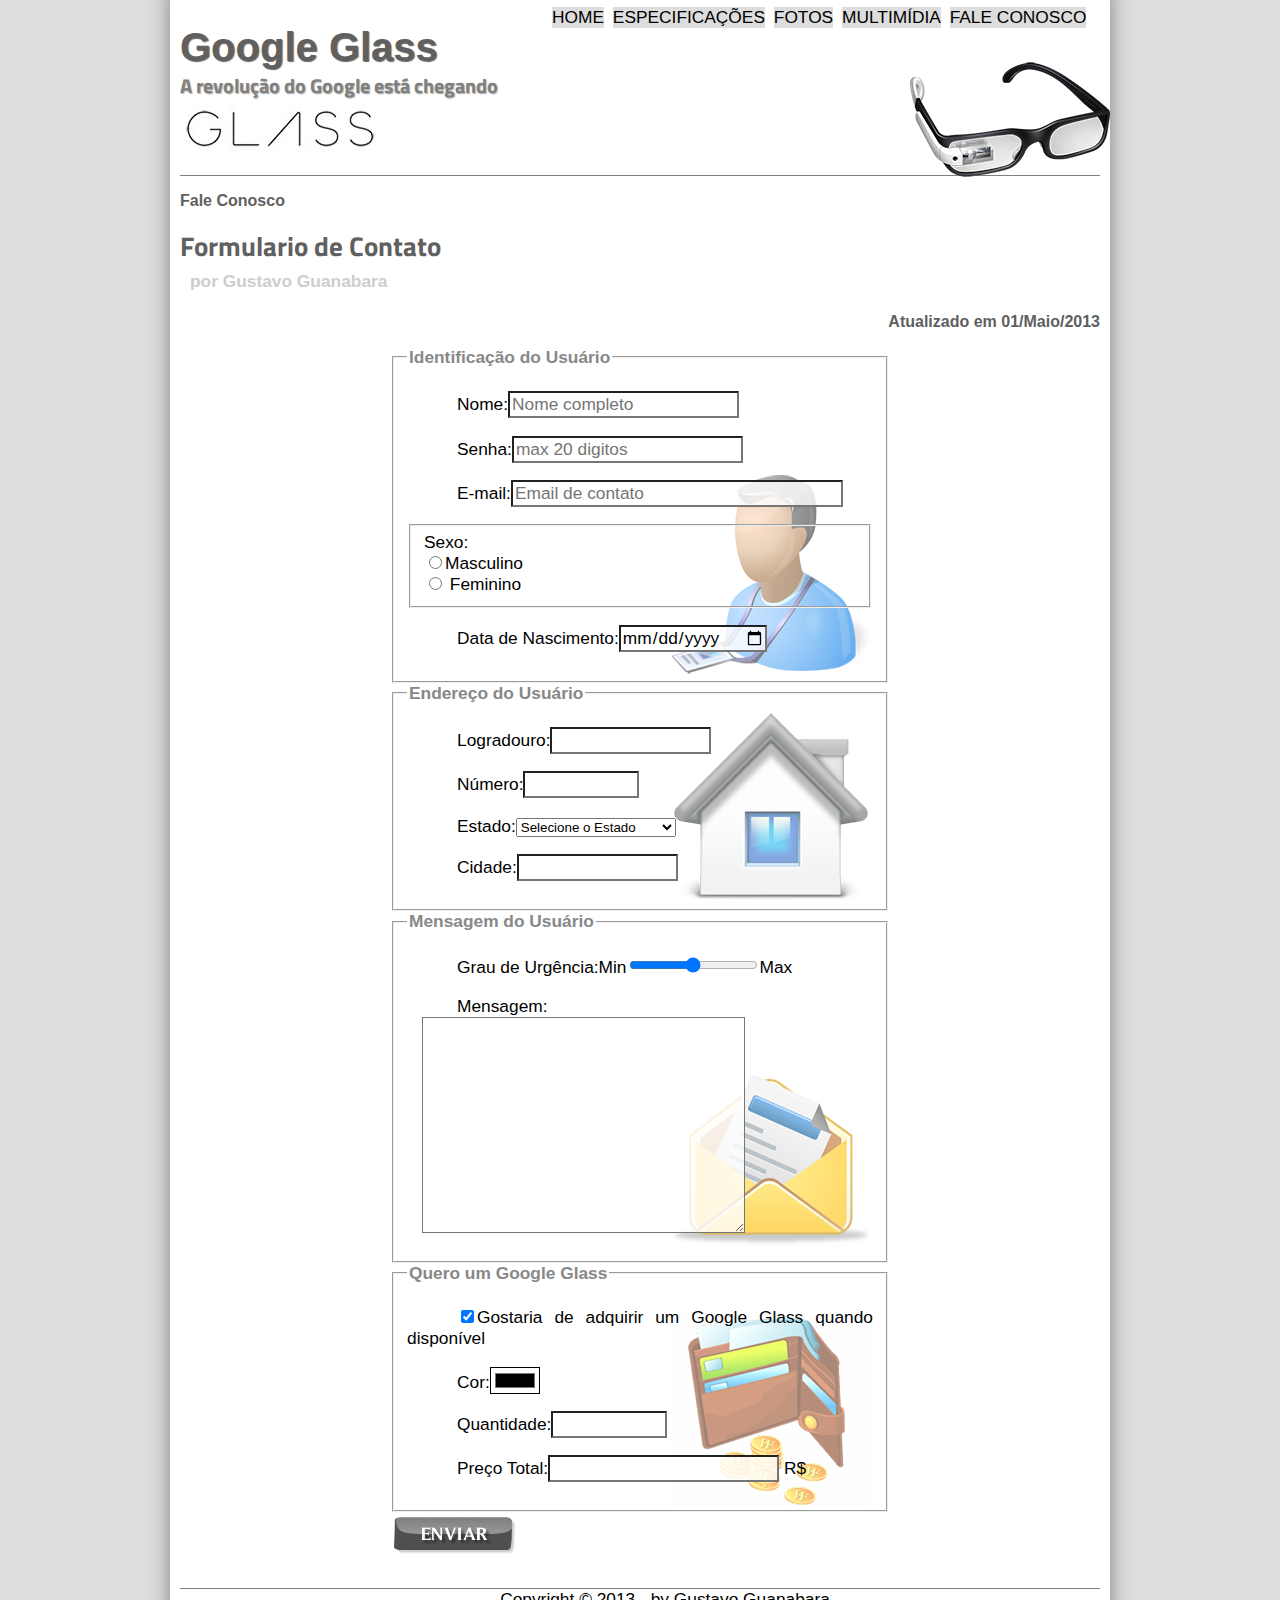
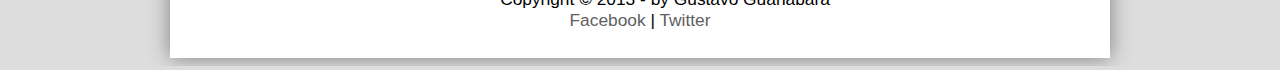
<file: fale-conosco.html>
<!doctype html>

<html lang="pt-br">


    <head>
        <meta charset="utf-8"/>
        <title>Tudo sobre google glass </title>
        <link rel="stylesheet" href="_css/estilo.css"/>
        <link rel="stylesheet" href="_css/form.css"/>
        
    </head>
    <script language="javascript" src="_javascript\funcoes.js"></script>
        <script>
                function calc_total(){
                    var qtd = parseInt(document.getElementById('cQtd').value);
                    total = qtd * 1500;
                    document.getElementById('cTot').value = total;
                }
        </script>

    <body>
        <div id="interface">
            <header id="cabecalho">
            
                <hgroup>
                    <h1>Google Glass </h1>
                    <h2> A revolução do Google está chegando </h2>
                </hgroup>
            
                <img id="icone" src="_imagens\glass-oculos-preto-peq.png"/>
            
            <nav id="menu">
                <h1>Menu Principal</h1>
                <ul type="disc">
                    <li onmouseover="mudaFoto('_imagens/home.png')" onmouseout="mudaFoto('_imagens/contato.png')" ><a href="index.html">Home</a></li>
                    <li onmouseover="mudaFoto('_imagens/especificacoes.png')" onmouseout="mudaFoto('_imagens/contato.png')" ><a href="specs.html">Especificações</a></li>
                    <li onmouseover="mudaFoto('_imagens/fotos.png')" onmouseout="mudaFoto('_imagens/contato.png')" ><a href="fotos.html">Fotos</a></li>
                    <li onmouseover="mudaFoto('_imagens/multimidia.png')" onmouseout="mudaFoto('_imagens/contato.png')" ><a href="multimidia.html">Multimídia</a></li>
                    <li onmouseover="mudaFoto('_imagens/contato.png')" onmouseout="mudaFoto('_imagens/contato.png')" ><a href="fale-conosco.html">Fale conosco</a></li>
                    </ul>
            </nav>
        </header>

        <section id="corpo-full">
        <article id="noticia-principal">
        <header id="cabecalho-artigo">
        <hgroup>
        <h3>Fale Conosco</h3>
        <h1>Formulario de Contato</h1>
        <h2>por Gustavo Guanabara</h2>
        <h3 class="direita">Atualizado em 01/Maio/2013</h3>
        </hgroup>
        </header>
        </article>

    <form method="post" id="fContato" action="mailto:diogo.v2017@gmail.com" oninput="calc_total()">
<fieldset id="usuario"><legend>Identificação do Usuário</legend>
    <p>Nome:<input type="text" name="tNome" id="cNome" size="20" max-length="100" placeholder="Nome completo"/></p>
     <p> Senha:<input type="password" name="tSenha" id="cSenha" size="20" max-length="20" placeholder="max 20 digitos"/></p>
     <p> E-mail:<input type="email" name="tEmail" id="cEmail" size="30" max-length="30" placeholder="Email de contato"/></p>
     <fieldset id="sexo"> Sexo:<br/>
           <input type="radio" name="tSexo" id="cMasc"/><label for="cMasc">Masculino</label> <br/>
          <input type="radio" name="tSexo" id="cFem" /> <label for="cFem">Feminino</label>
       </fieldset>
      <p>Data de Nascimento:<input type="date" name="tNasc" id="cNasc"/></p>
</fieldset>
<fieldset id="endereco"><legend>Endereço do Usuário</legend>
      <p>Logradouro:<input type="text" name="tRua" id="cRua" size="13" max-length="70" /></p>
      <p>Número:<input type="number" name="tNum" id="cNum" min="0" max="9999999" />
      <p> Estado:<select  name="tEst" id="cEst">
             <option value="0">Selecione o Estado</option>
             <option value="DF">Distrito Federal</option>
        <optgroup label="Norte">
                <option value="AM">Amazonas</option>
                <option value="RR">Roraima</option>
                <option value="AP">Amapá</option>
                <option value="PA">Pará</option>
                <option value="TO">Tocantins</option>
                <option value="RO">Rondônia</option>
                <option value="AC">Acre</option>
        </optgroup>
        <optgroup label="Nordeste">
                <option value="MA">Maranhão</option>
                <option value="PI">Piauí</option>
                <option value="CE">Ceará</option>
                <option value="RN">Rio Grande do Norte</option>
                <option value="PE">Pernambuco</option>
                <option value="PB">Paraíba</option>
                <option value="SE">Sergipe</option>
                <option value="AL">Alagoas</option>
                <option value="BA">Bahia</option>
         </optgroup>
         <optgroup label="Centro-Oeste">
                <option value="GO">Goiás</option>
                <option value="MS">Mato Grosso do Sul</option>
                <option value="MT">Mato Grosso</option>
         </optgroup>
         <optgroup label="Sudeste">
                <option value="SP">São Paulo</option>
                <option value="RJ">Rio de Janeiro</option>
                <option value="MG">Minas Gerais</option>
                <option value="ES">Espirito Santo</option>
         </optgroup>
         <optgroup label="Sul">
                <option value="PR">Paraná</option>
                <option value="RS">Rio Grande do Sul</option>
                <option value="SC">Santa Catarina</option>
         </optgroup>
         </select>
    </p>

     <p> Cidade:<input type="text" name="tCid" id="cCid" size="13" max-length="50"/></p>

</fieldset>
<fieldset id="mensagem"><legend>Mensagem do Usuário</legend>
     <p> Grau de Urgência:Min<input type="range" name="tUrg" id="tUrg" min="0" max="20" step="2"/>Max</p>
     <p> Mensagem:<textarea name="tMsg" id="cMsg" cols="30" rows="10" > </textarea></p>
</fieldset>
<fieldset id="pedido"><legend>Quero um Google Glass</legend>
     <p> <input type="checkbox" name="tPed" id="cPed" checked/>Gostaria de adquirir um Google Glass quando disponível</p>
     <p> Cor:<input type="color" name="tCor" id="cCor"/></p>
     <p> Quantidade:<input type="number" name="tQtd" id="cQtd" min="0" max="9999999"/></p>
     <p> Preço Total:<input type="text" name="tTot" id="cTot" place-holder="Total a pagar" readonly/> R$</p>
</fieldset>

    <input type="image" name="tEnviar" src="_imagens/botao-enviar.png ">
    </form>
<footer id="rodape">
        <p>Copyright &copy; 2013 - by Gustavo Guanabara <br/> 
        <a href="http://facebook.com" target="_blank">Facebook</a> | <a href="http://twitter.com" target="_blank">Twitter</a></p>
    </footer>
</file>
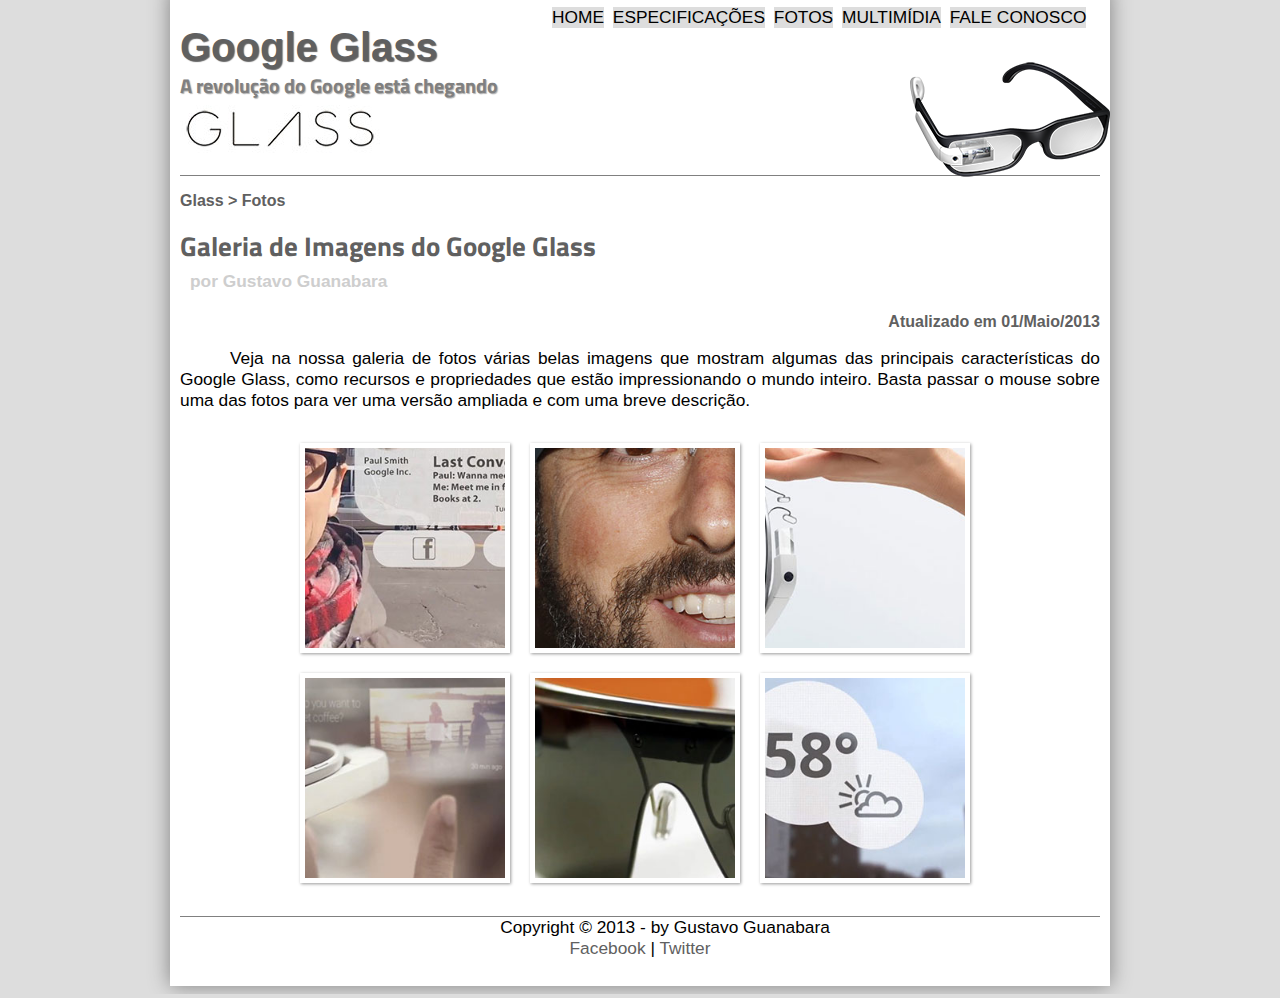
<file: fotos.html>
<!doctype html>

<html lang="pt-br">


	<head>
		<meta charset="utf-8"/>
		<title>Tudo sobre google glass </title>
		<link rel="stylesheet" href="_css/estilo.css"/>
		<link rel="stylesheet" href="_css/fotos.css"/>

		
	</head>
	<script language="javascript" src="_javascript\funcoes.js"></script>
	<body>
		<div id="interface">
			<header id="cabecalho">
			
				<hgroup>
					<h1>Google Glass </h1>
					<h2> A revolução do Google está chegando </h2>
				</hgroup>
			
				<img id="icone" src="_imagens\glass-oculos-preto-peq.png"/>
			
			<nav id="menu">
				<h1>Menu Principal</h1>
				<ul type="disc">
					<li onmouseover="mudaFoto('_imagens/home.png')" onmouseout="mudaFoto('_imagens/fotos.png')"  ><a href="index.html">Home</a></li>
					<li onmouseover="mudaFoto('_imagens/especificacoes.png')" onmouseout="mudaFoto('_imagens/fotos.png')"  ><a href="specs.html">Especificações</a></li>
					<li onmouseover="mudaFoto('_imagens/fotos.png')" onmouseout="mudaFoto('_imagens/fotos.png')"  ><a href="fotos.html">Fotos</a></li>
					<li onmouseover="mudaFoto('_imagens/multimidia.png')" onmouseout="mudaFoto('_imagens/fotos.png')"  ><a href="multimidia.html">Multimídia</a></li>
					<li onmouseover="mudaFoto('_imagens/contato.png')" onmouseout="mudaFoto('_imagens/glass-oculos-preto-peq.png')" ><a href="fale-conosco.html">Fale conosco</a></li>
					</ul>
			</nav>
		</header>

		<section id="corpo-full">
		<article id="noticia-principal">
		<header id="cabecalho-artigo">
		<hgroup>
		<h3>Glass > Fotos</h3>
		<h1>Galeria de Imagens do Google Glass</h1>
		<h2>por Gustavo Guanabara</h2>
		<h3 class="direita">Atualizado em 01/Maio/2013</h3>
		</hgroup>
		</header>


<p>Veja na nossa galeria de fotos várias belas imagens que mostram algumas das principais características do Google Glass, como recursos e propriedades que estão impressionando o mundo inteiro. Basta passar o mouse sobre uma das fotos para ver uma versão ampliada e com uma breve descrição.</p>
	<ul id="album-fotos">
	<li id="foto01"><span>Agenda e lembretes</span></li>
 	<li id="foto02"><span>Sergey Brin usando o Glass</span></li>
	<li id="foto03"> <span>Leve e compacto</span> </li>
 	<li id="foto04"><span>Sensação de uma tela de 50"</span></li>
    <li id="foto05"><span>Vários tipos de lente</span></li>
    <li id="foto06"><span>Informações importantes</span></li>
	</article>
	<footer id="rodape">
		<p>Copyright &copy; 2013 - by Gustavo Guanabara <br/> 
		<a href="http://facebook.com" target="_blank">Facebook</a> | <a href="http://twitter.com" target="_blank">Twitter</a></p>
	</footer>
</file>
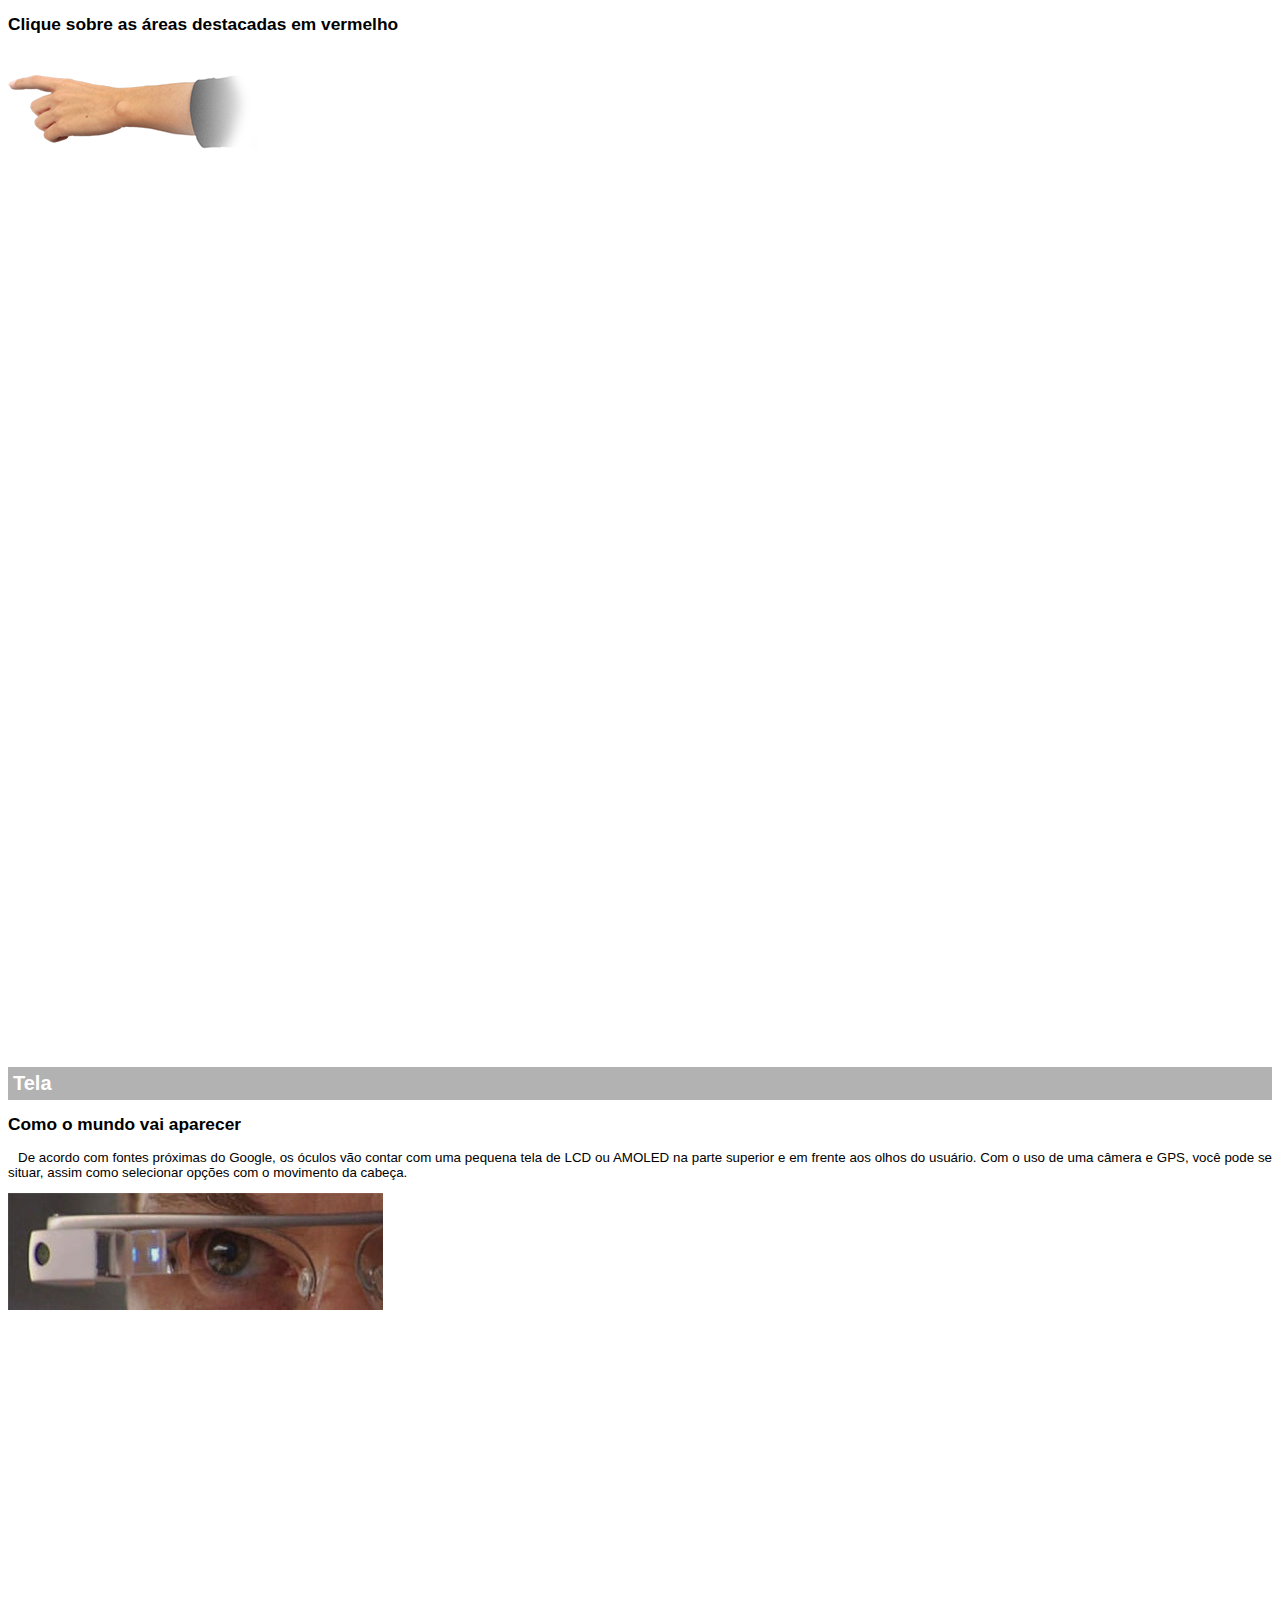
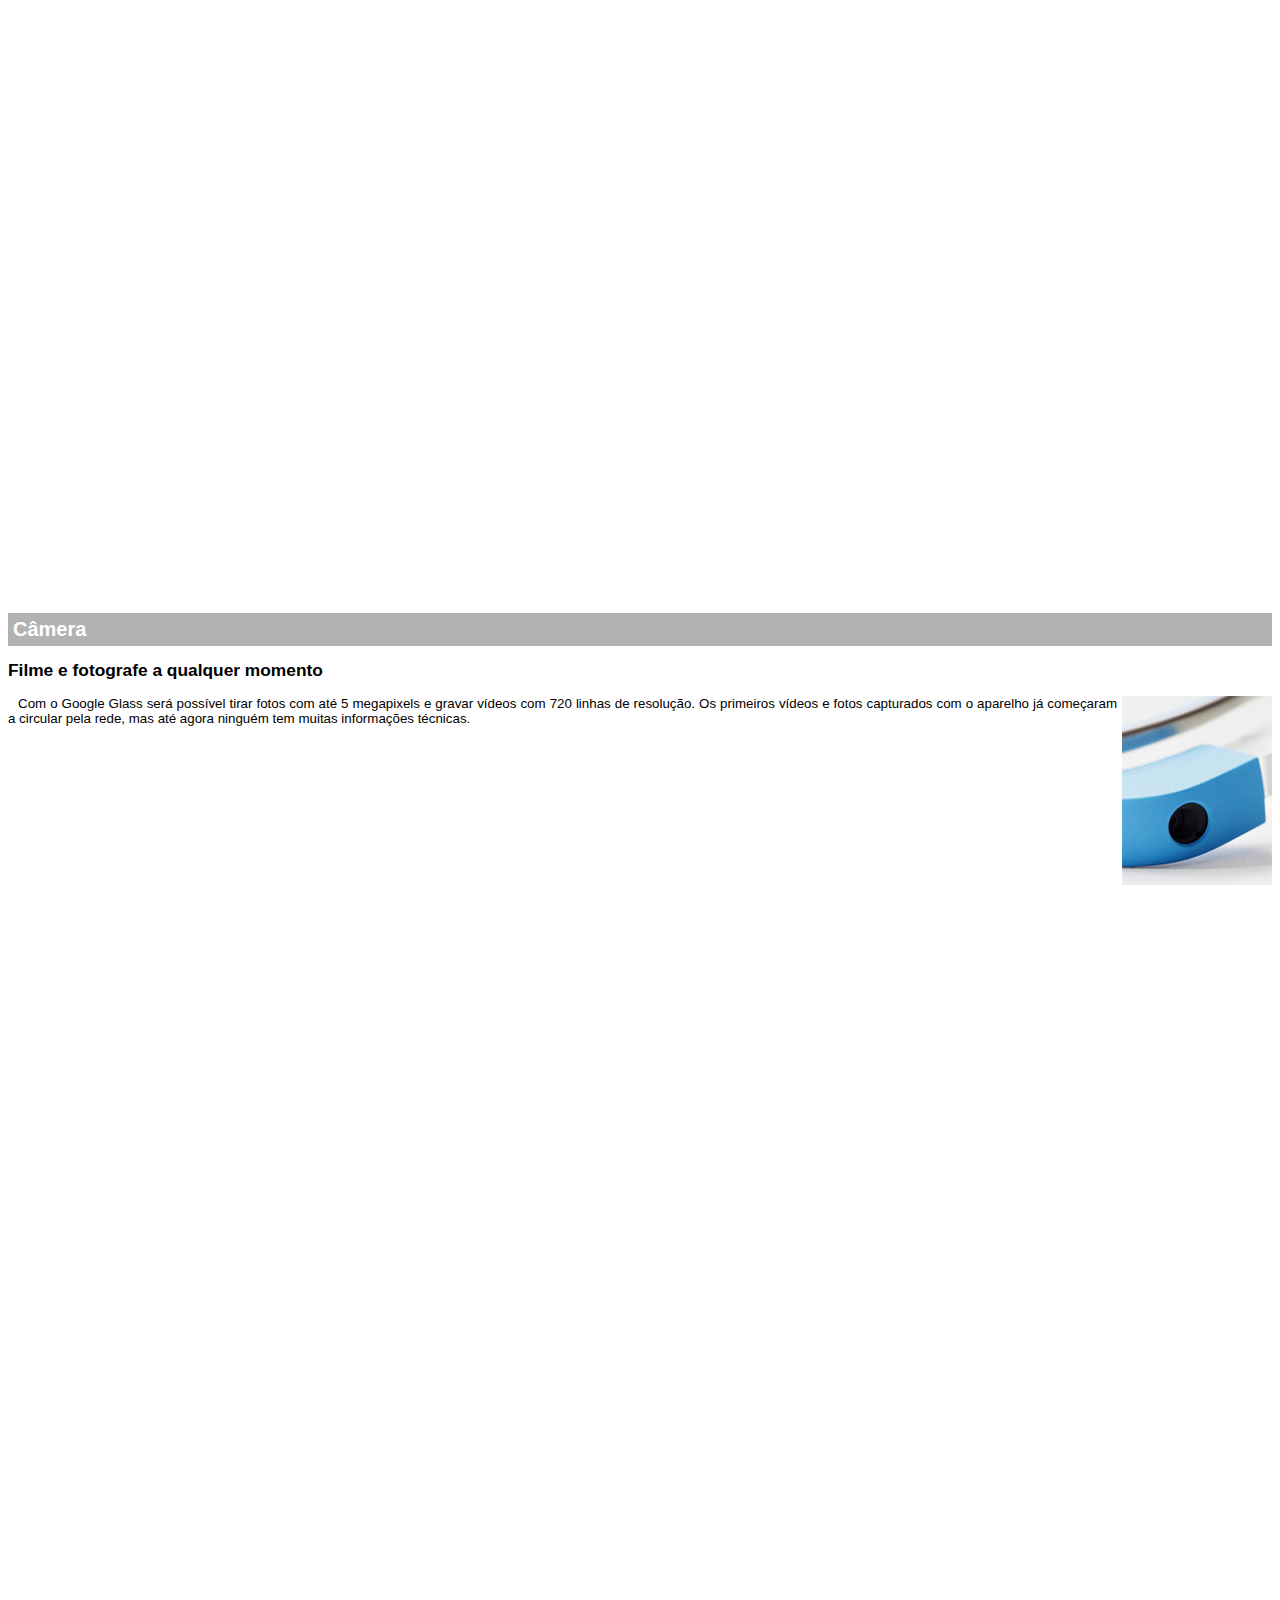
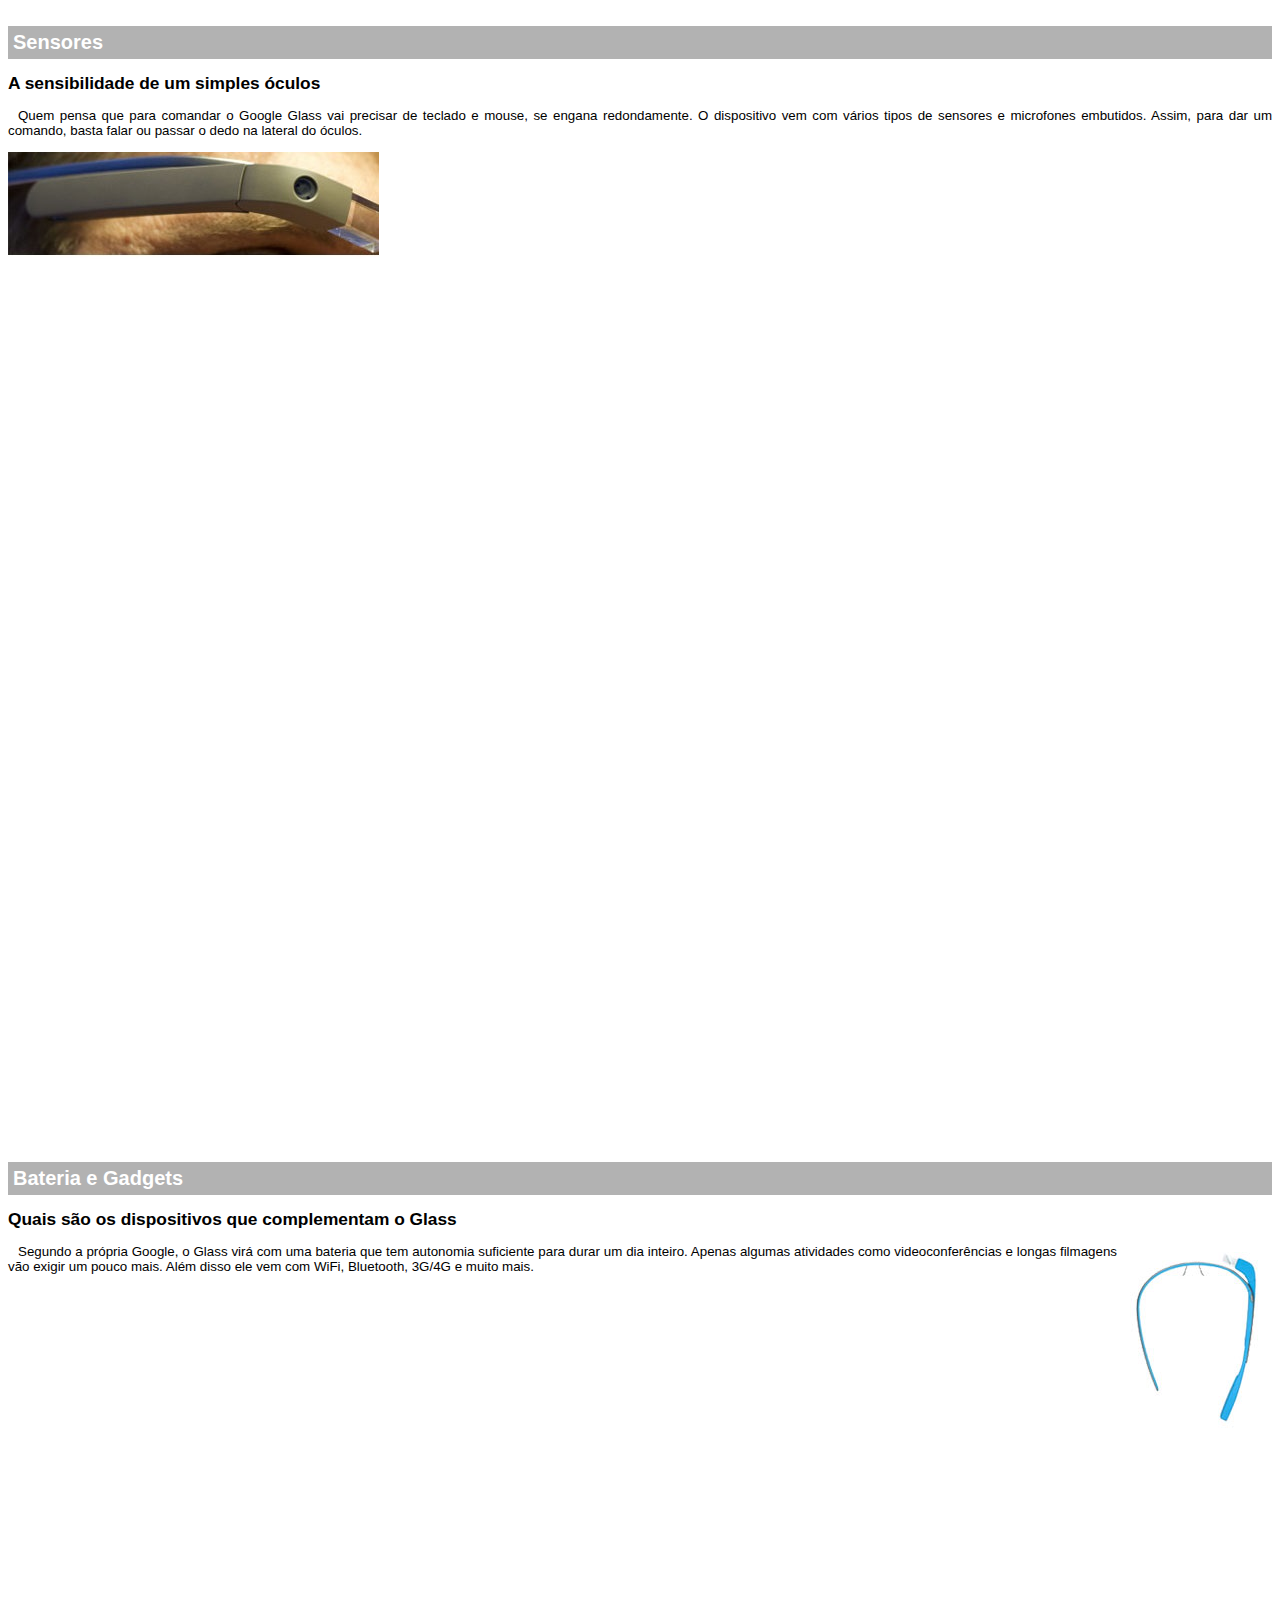
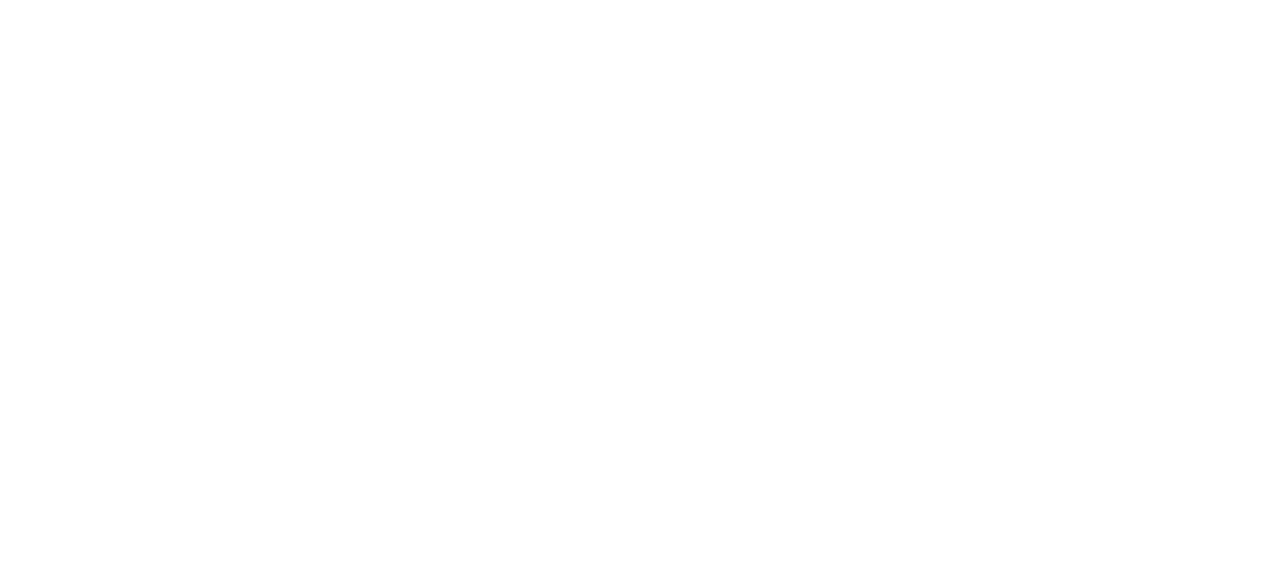
<file: google-glass.html>
<!doctype html>

<html lang="pt-br">
<head>
		<meta charset="utf-8"/>
		<title>Informacoes sobre Google Glass </title>
		<style>
			body{
				font-family: Arial;
				font-size:10pt;
			}
			p{
				text-indent:10px;
				text-align:justify;
			}
			article h1{
				font-size:15pt;
				color:#ffffff;
				padding: 5px;
				background-color: rgba(0,0,0, 0.3);
				margin : 0px;
			}
			article h2{
				font-size:13pt;
				color:#888888:
				margin:0px;
			}
			article{
				margin-bottom:900px;
			}

			img.img-dir{
				display:block;
				float:right;
				margin-left: 5px;
			}
		</style>
		
	</head>
	<body>
		<article id="topo">
		<header>
		<h2>Clique sobre as áreas destacadas em vermelho</h2>
		</header>
		<img src="_imagens\mao.png" alt="Mao apontando para esquerda"/>
		</article>

		<article id="tela">
			<header>
			<h1>Tela</h1>
			<h2>Como o mundo vai aparecer</h2>
			</header>

			<p>De acordo com fontes próximas do Google, os óculos vão contar com uma pequena tela de LCD ou AMOLED na parte superior e em frente aos olhos do usuário. Com o uso de uma câmera e GPS, você pode se situar, assim como selecionar opções com o movimento da cabeça.</p>
			
			<img src="_imagens\det-tela.jpg" alt="Tela do google glass	"/>
		</article>

		<article id="camera" >
			<header>
				<h1>Câmera</h1>
				<h2>Filme e fotografe a qualquer momento</h2>
			</header>
			<img src="_imagens\det-camera.jpg" class="img-dir" alt="Camera do google glass"/>
		<p>Com o Google Glass será possível tirar fotos com até 5 megapixels e gravar vídeos com 720 linhas de resolução. Os primeiros vídeos e fotos capturados com o aparelho já começaram a circular pela rede, mas até agora ninguém tem muitas informações técnicas.</p>

		</article>

		<article id="sensores">
			<header>
			<h1>Sensores</h1>
			<h2>A sensibilidade de um simples óculos</h2>
			</header>
		<p>Quem pensa que para comandar o Google Glass vai precisar de teclado e mouse, se engana redondamente. O dispositivo vem com vários tipos de sensores e microfones embutidos. Assim, para dar um comando, basta falar ou passar o dedo na lateral do óculos.</p>
		<img src="_imagens\det-touch.jpg" alt="Sensores do google glass"/>
		</article>

		<article id="gadgets" >
			<header>
				<h1>Bateria e Gadgets</h1>
				<h2>Quais são os dispositivos que complementam o Glass</h2>
			<header>
			<img src="_imagens\det-bateria.jpg" class="img-dir" alt="Bateria do google glass"/>
		<p>Segundo a própria Google, o Glass virá com uma bateria que tem autonomia suficiente para durar um dia inteiro. Apenas algumas atividades como videoconferências e longas filmagens vão exigir um pouco mais. Além disso ele vem com WiFi, Bluetooth, 3G/4G e muito mais.</p>
		</article>

	</body>
<html>
</file>
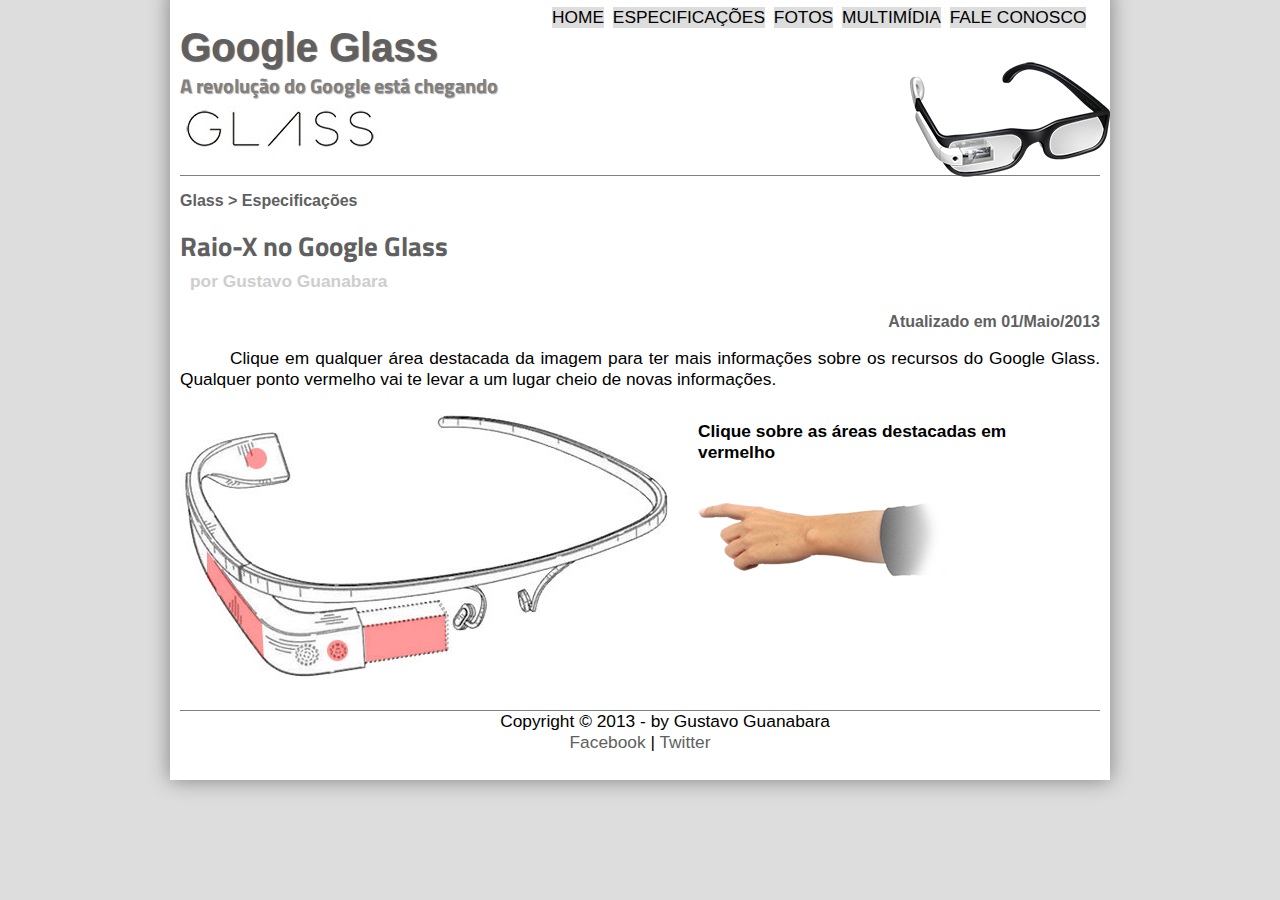
<file: specs.html>
<!doctype html>

<html lang="pt-br">


	<head>
		<meta charset="utf-8"/>
		<title>Tudo sobre google glass </title>
		<link rel="stylesheet" href="_css/estilo.css"/>
		<link rel="stylesheet" href="_css/specs.css"/>
		
	</head>
	<script language="javascript" src="_javascript\funcoes.js"></script>
	<body>
		<div id="interface">
			<header id="cabecalho">
			
				<hgroup>
					<h1>Google Glass </h1>
					<h2> A revolução do Google está chegando </h2>
				</hgroup>
			
				<img id="icone" src="_imagens\glass-oculos-preto-peq.png"/>
			
			<nav id="menu">
				<h1>Menu Principal</h1>
				<ul type="disc">
					<li onmouseover="mudaFoto('_imagens/home.png')" onmouseout="mudaFoto('_imagens/especificacoes.png')" ><a href="index.html">Home</a></li>
					<li onmouseover="mudaFoto('_imagens/especificacoes.png')" onmouseout="mudaFoto('_imagens/especificacoes.png')" ><a href="specs.html">Especificações</a></li>
					<li onmouseover="mudaFoto('_imagens/fotos.png')" onmouseout="mudaFoto('_imagens/especificacoes.png')" ><a href="fotos.html">Fotos</a></li>
					<li onmouseover="mudaFoto('_imagens/multimidia.png')" onmouseout="mudaFoto('_imagens/especificacoes.png')" ><a href="multimidia.html">Multimídia</a></li>
					<li onmouseover="mudaFoto('_imagens/contato.png')" onmouseout="mudaFoto('_imagens/especificacoes.png')" ><a href="fale-conosco.html">Fale conosco</a></li>
					</ul>
			</nav>
		</header>
	<section id="corpo-full">
		<article id="noticia-principal">
		<header id="cabecalho-artigo">
		<hgroup>
		<h3>Glass > Especificações</h3>
		<h1>Raio-X no Google Glass</h1>
		<h2>por Gustavo Guanabara</h2>
		<h3 class="direita">Atualizado em 01/Maio/2013</h3>
		</hgroup>
		</header>

		<p>Clique em qualquer área destacada da imagem para ter mais informações sobre os recursos do Google Glass. Qualquer ponto vermelho vai te levar a um lugar cheio de novas informações.</p>
		<section="conteudo">
			<img src="_imagens\glass-esquema-marcado.jpg" usemap="#meumapa"/>
				<map name="meumapa">
					<area shape="poly" coords="183,220,265,208,266,242,186,254" href="google-glass.html#tela" target="janela"/>
					<area shape="circle" coords="158,243,11" href="google-glass.html#camera" target="janela"/>
					<area shape="circle" coords="76,53,10" href="google-glass.html#gadgets" target="janela"/>
					<area shape="poly" coords="28,148,80,215,83,250,27,167" href="google-glass.html#sensores" target="janela"/>﻿
				</map>
			<iframe src="google-glass.html" name="janela" id="frame-spec" ></iframe>
		
		</article>
	</section>
		<footer id="rodape">
		<p>Copyright &copy; 2013 - by Gustavo Guanabara <br/> 
		<a href="http://facebook.com" target="_blank">Facebook</a> | <a href="http://twitter.com" target="_blank">Twitter</a></p>
		</footer>
</file>
<file: _css/estilo.css>
@charset "utf-8";
@import url('https://fonts.googleapis.com/css?family=Titillium+Web');



	body{
		font-family: 'Arial', sans-serif;
		font-size:13pt;
		background-color: #dddddd;
		color: rgba(0,0,0,1);

	 }

	 div#interface{
	 	width:920px;
	 	background-color:white;
	 	margin: -20px auto 0px auto;
	 	box-shadow: 0px 0px 20px gray;
	 	padding: 10px;
	 	position:relative;
	 }
	 header#cabecalho{
	 	border-bottom: 1px gray solid;
	 	height:150px;
	 	background: url("../_imagens/glass-logo-peq.jpg") no-repeat 0px 80px;


	 }
	 header#cabecalho h1{
	 	
	 	font-size:30pt;
	 	color:#606060;
	 	text-shadow: 1px 1px 1px rgba(0,0,0,0.6);
	 	padding: 0px;
	 	margin-bottom:0px;

	 }
	 header#cabecalho h2{
	 	font-family: 'Titillium Web', sans-serif;
	 	font-size:15pt;
	 	color:#808080;
	 	text-shadow: 1px 1px 1px rgba(0,0,0,0.3);
	 	padding: 0px;
	 	margin-top:0px;
	 	
	 }

	 header#cabecalho img#icone{
	 	position:absolute;
	 	left: 740px;
	 	top: 70px;

	 }
	 
	p{
		text-align:justify; 
		text-indent:50px;

	 }
	 a{
	 	color: #606060;
	 	text-decoration: none;
	 }
	 a:hover {
	 	text-decoration: underline;
	 	color : red;
	 }

/*Formataçao de imagens com legendas*/
	figure.foto-legenda  {
		position:relative;
		border: 8px solid white;
		box-shadow: 1px 1px 4px black;
	
	}

	figure.foto-legenda img{
		width:100%;
		height:100%;

	}

	figure.foto-legenda figcaption{
		opacity:0;
		position:absolute;
		top:0px;
		background-color: rgb(0,0,0,0.4);
		color:white;
		width: 100%;
		height:100%; 
		padding: 10px;
		box-sizing: border-box;
		transition: opacity 1s;

	}
	figure.foto-legenda:hover figcaption{
		opacity:1;
	}

/*Formataçao do Menu*/
	nav#menu{
		display:block;
	}

	nav#menu ul{
		
		list-style:none;
		text-transform:uppercase;
		position:absolute;
		top:0px;
		left:340px;

	}
	nav#menu li{
		display: inline-block;
		font-size: 13pt;
		background-color:#dddddd;
		margin:2px ;
		transition: background-color 1s;
	}
	nav#menu li:hover{
		background-color:#606060;
	}
	nav#menu h1{
		display:none;
	}
	nav#menu a{
		color:black;
		text-decoration:none;

	}
	nav#menu a:hover{
		color:white;
	}
	section#corpo {
		border-right: 1px solid gray;
		display:block;
		width: 500px;
		float:left;
		padding-right: 15px;
	}
	article#noticia-principal h2{
		font-size: 13pt;
		color:#606060;
		background-color: #dddddd;
		padding: 5px 0px 5px 10px;
		margin: 10px 0px 10px 0px;

		
	}

	header#cabecalho-artigo h1{
		font-family:'Titillium Web', sans-serif;
		font-size: 20pt;
		color:#606060;
		margin-bottom: 0px;
		margin-top: 0px;

	}
	header#cabecalho-artigo h2{
		font-size:13pt;
		color: #cecece;
		background-color: #ffffff;
		margin-top: 0px;

		
	}
	header#cabecalho-artigo h3{
		font-size:12pt;
		color: #606060;

	}
	.direita{
		text-align: right;
	}

	aside#lateral{
		display:block;
		width:380px;
		float:right;
		font-size: 10pt;
		font-family: 'Titillium Web', sans-serif;
		background-color: #dddddd;
		margin-top: 10px;
		box-shadow: 2px rgba(0,0,0,0.5);
	}
	aside#lateral h1{
		font-family: 'Titillium Web', sans-serif;
		font-size: 20pt:
		color: #606060;
		padding: 10px;
		margin-top: 0px;
	}

	aside#lateral h2{
		background-color: #606060;
		font-size: 13pt;
		color: white;
		padding: 5px;


	}
	footer#rodape p{
		border-top: 1px solid gray;
		clear:both;
		text-align: center;

	}

	table#tabelaespc{
		border: 1px solid gray;
		border-spacing:0px;
		margin-left:auto;
		margin-right:auto;

	}
	table#tabelaespc td{
		border: 1px solid gray;
		padding: 10px;
		text-align: center;
		vertical-align: middle;
	}

	table#tabelaespc td.ce{
		color:#ffffff;
		background-color:#606060;
		vertical-align: top;
		font-weight: bold;


		}

		
	table#tabelaespc td.cd{
		color:#cecece;
		color:black;


	}

	table#tabelaespc caption{
		color: #888888;
		font-size: 13pt;
		font-weight: bolder;

	}
	table#tabelaespc caption span{
		display: block;
		float: right;
		color:#000000;
		font-size: 8pt;
		margin-top: 10px;

	}

 video#video-index{
	display: block;
	position: relative;
	width: 360px;
	height: 200px;

}
 video#video-index2{
	display: block;
	position: relative;
	width: 450px;
	height: 170px;
	margin-left: 20px;

}
</file>
<file: _css/form.css>
@charset="utf-8";

textarea#cMsg{
	display:block;
	position: relative;
	left: 15px;

}
form{
	margin: auto;
	width: 500px;

}

input  {
	font-family: sans-serif;
	font-weight: normal;
	font-size: 13pt;
	background-color: rgba(255, 255, 255, 0.8);

}
textarea{
	font-family: sans-serif;
	font-weight: normal;
	font-size: 13pt;
	background-color: rgba(255, 255, 255, 0.8);

}

legend{
	color: #888888;
	font-weight: bold;
	font-size: 13pt;
	font-family: sans-serif;

}

fieldset#usuario{
	background: url(../_imagens/icone-contato.png) no-repeat 95% 95%;

}
fieldset#endereco{
	background: url(../_imagens/icone-endereco.png) no-repeat 95% 95%;

}
fieldset#mensagem{
	background: url(../_imagens/icone-mensagem.png) no-repeat 95% 95%;

}
fieldset#pedido{
	background: url(../_imagens/icone-pagamento.png) no-repeat 95% 95%;

}
</file>
<file: _css/fotos.css>
@charset = "utf-8";

	
	ul#album-fotos li span{
		opacity: 0;
		color:white;
		text-shadow: 1px 1px 1px black;
		background-color: rgba(0,0,0,0.3);
		font-size:9pt;
		line-height: 370px;
		padding: 5px;


	}
	ul#album-fotos li:hover{
		transform: scale(1.5);

	}
	ul#album-fotos li:hover span{
		opacity: 1;
		 
	}
	ul#album-fotos{
		width: 700px;
		margin:0 auto;
		padding: 5px;
		overflow: hidden;
		list-style: none;
	}
	ul#album-fotos li{
		float: left;
		width:200px;
		height: 200px;
		margin : 10px;
		border: 5px solid white;
		background-color: white;
		box-shadow: 1px 1px 3px rgba(0,0,0,0.4);
		transition: all 0.5s ease-in;

	}
	ul#album-fotos li#foto01{
		background: url('../_imagens/galeria-01.jpg') no-repeat;
		background-position: 50% 50%;
		background-size: 400px 400px;
		background-color: white;

	}
	ul#album-fotos li#foto01:hover{
		background-position: 0px 0px;
		background-size: 200px 200px;

	}
	ul#album-fotos li#foto02{
		background: url('../_imagens/galeria-02.jpg') no-repeat;
		background-position: 50% 50%;
		background-size: 400px 400px;
		background-color: white;
	}
	ul#album-fotos li#foto02:hover{
		background-position: 0px 0px;
		background-size: 200px 200px;

	}
	ul#album-fotos li#foto03{
		background: url('../_imagens/galeria-03.jpg') no-repeat;
		background-position: 50% 50%;
		background-size: 400px 400px;
		background-color: white;
	}
	ul#album-fotos li#foto03:hover{
		background-position: 0px 0px;
		background-size: 200px 200px;

	}
	ul#album-fotos li#foto04{
		background: url('../_imagens/galeria-04.jpg') no-repeat;
		background-position: 50% 50%;
		background-size: 400px 400px;
		background-color: white;
	}
	ul#album-fotos li#foto04:hover{
		background-position: 0px 0px;
		background-size: 200px 200px;

	}
	ul#album-fotos li#foto05{
		background: url('../_imagens/galeria-05.jpg') no-repeat;
		background-position: 50% 50%;
		background-size: 400px 400px;
		background-color: white;
	}
	ul#album-fotos li#foto05:hover{
		background-position: 0px 0px;
		background-size: 200px 200px;

	}
	ul#album-fotos li#foto06{
		background: url('../_imagens/galeria-06.jpg') no-repeat;
		background-position: 50% 50%;
		background-size: 400px 400px;
		background-color: white;
	}
	ul#album-fotos li#foto06:hover{
		background-position: 0px 0px;
		background-size: 200px 200px;

	}
</file>
<file: _css/specs.css>
@charset= "utf-8";

	
	section#conteudo{
		width=1000px;
		margin: auto;

	}
	iframe#frame-spec{
		 width: 390px;
		 height: 280px;
		 border:none;
		 overflow-y: hidden;


	}
	iframe#frame-spec::scrollbar{
		display:none;
	
	}
</file>
